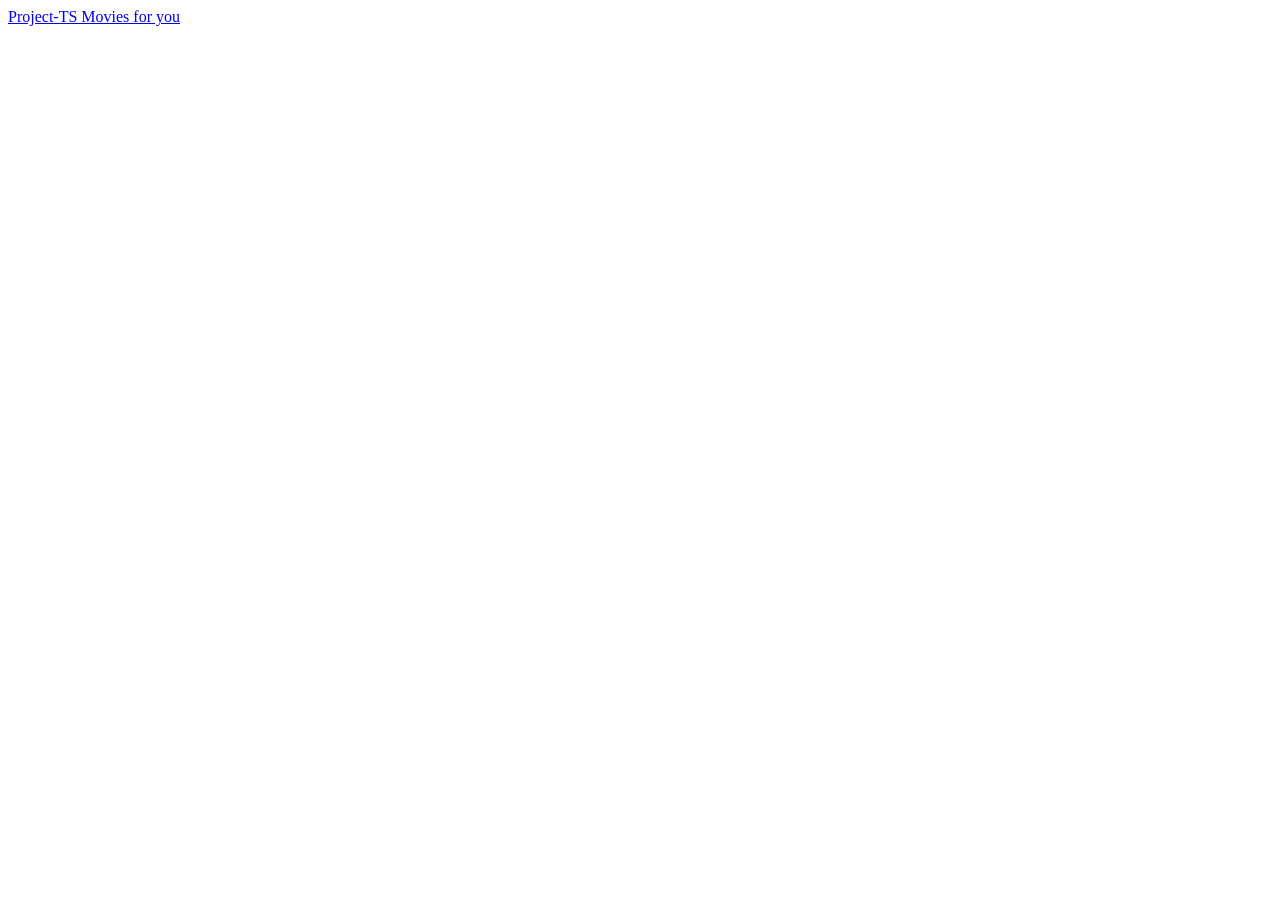
<file: index.html>
<!doctype html>
<html lang="en">
  <head>
    <meta charset="UTF-8" />
    <link rel="icon" type="image/svg+xml" href="/vite.svg" />
    <meta name="viewport" content="width=device-width, initial-scale=1.0" />
    <title>Vite + TS</title>
  </head>
  <body>
    <div id="app">
      <a href="./src/movies4u/movies4u.html">Project-TS Movies for you</a>
    </div>
    <script type="module" src="/src/main.ts"></script>
  </body>
</html>
</file>
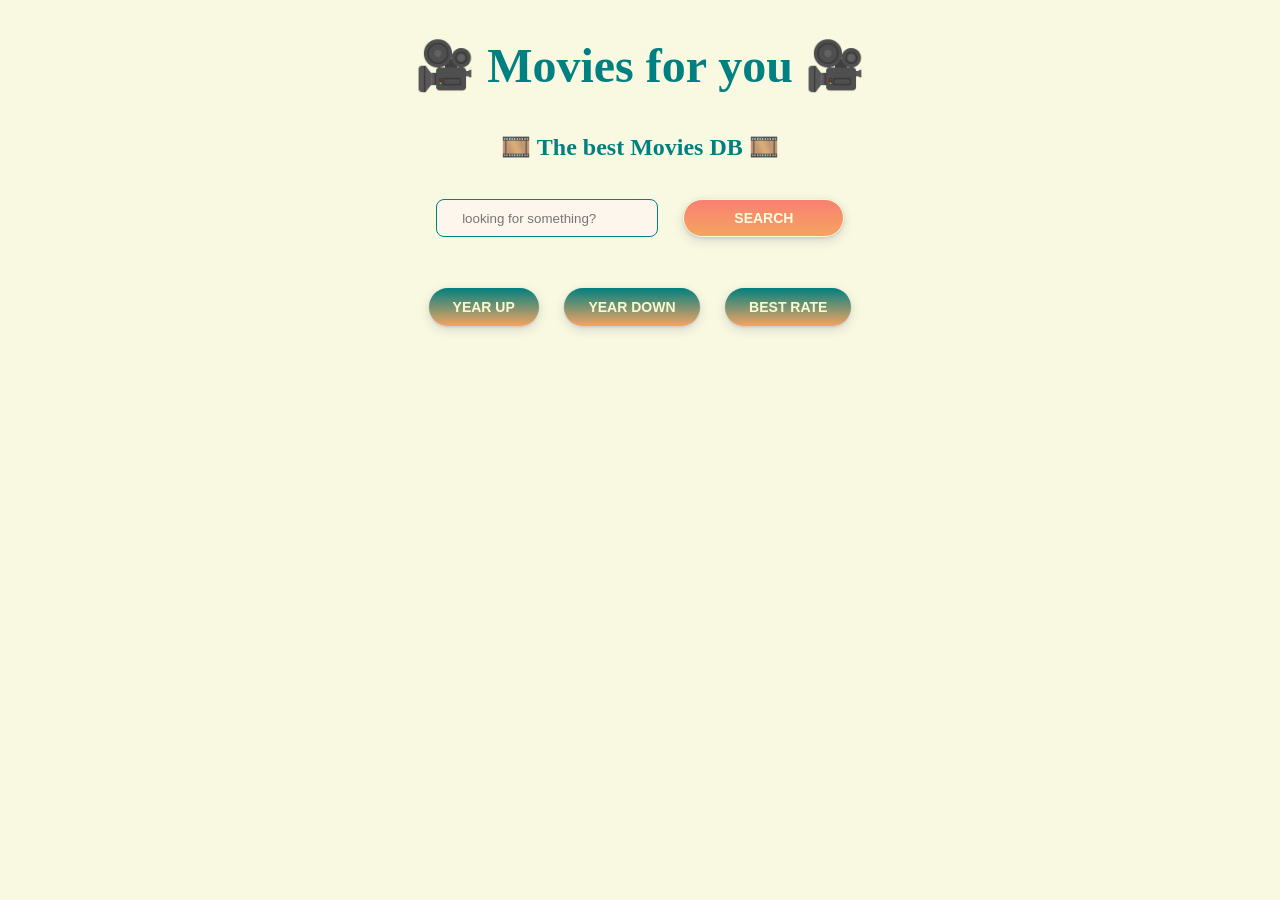
<file: src/movies4u/movies4u.html>
<!DOCTYPE html>
<html lang="en">
<head>
    <meta charset="UTF-8">
    <meta name="viewport" content="width=device-width, initial-scale=1.0">
    <link rel="stylesheet" href="./movies4u.css">
    <title>🎞️ Movies for you 🎞️</title>
</head>
<body>
    <h1> 🎥 Movies for you 🎥</h1>
    <h2>🎞️ The best Movies DB 🎞️</h2>
    <form class="searchbar" onsubmit="return false">
        <div class="input-wrapper">
            <input type="text" name="moviesearch" id="movieSearchInput" placeholder="looking for something?" >
            <input type="button" value="SEARCH" id="searchBtn">
        </div>
        <div class="input-wrapper">
            <input type="button" value="YEAR UP" id="yearUp">
            <input type="button" value="YEAR DOWN" id="yearDown">
            <input type="button" value="BEST RATE" id="bestRate">
        </div>
    </form>
    <section class="movieCard-wrapper">
    <div class="moviecardContent"></div>
</section>
   <!--  <section class="movieCard-wrapper">
        <article class="moviecard">
            <h3 id="movieTitle">title</h3>
            <p id="releaseYear">year</p>
            <h4 id="director">direc</h4>
            <p id="movieLength">243</p>
            <p id="genre">drama</p>
            <p id="rating">5.5</p>
        </article>
    </section> -->


    <script type="module" src="./movies4u.ts"></script>
</body>
</html>
</file>
<file: src/movies4u/movies4u.css>
*{
    margin: 0;
    padding: 0;
    box-sizing: border-box;
}
body{
    background-color: rgb(249, 249, 225);
}

h1{
    font-size: 3rem;
    margin-top: 10%;
}
h1, h2{
    color: teal;
    text-align: center;
    margin: 3% 0;
}
h3{
    color: sandybrown;
    font-size: 1.4rem;
    margin-bottom: 3%;
}
h4,p{
    color: lightgoldenrodyellow;
    margin-bottom: 2% ;
}

#movieSearchInput{
    border: 1.5px solid teal;
    border-radius: 8px;
    padding: 0 2%;
    background-color: rgb(252, 246, 237);
}
.input-wrapper{
    display: flex;
    justify-content: center;
    margin-bottom: 4%;
    gap: 2%;
}


.movieCard-wrapper{
    display: flex;
    justify-content: center;
}

/* .moviecardContent */
.moviecard{
    padding: 10px;
    margin: 2% auto;
    background-color: lightseagreen;
    border-radius: 5px;
    border: 2px solid salmon;
    padding: 2% 10px;
    width: 55%;
    text-align: center;
}

h6{
    color: sandybrown;
    font-size: 1rem;
    padding: 4px;
}

#searchBtn{

    display: inline-block;
    outline: 0;
    border: 1px solid lightgoldenrodyellow;
    cursor: pointer;
    font-weight: 600;
    color: rgb(252, 252, 222);
    font-size: 14px;
    height: 38px;
    padding: 10px 50px;
    border-radius: 50px;
    background-image: linear-gradient(180deg,salmon,sandybrown);
    box-shadow: 0 4px 11px 0 rgb(37 44 97 / 15%), 0 1px 3px 0 rgb(93 100 148 / 20%);
    transition: all .2s ease-out;
    :hover{
        box-shadow: 0 8px 22px 0 rgb(37 44 97 / 15%), 0 4px 6px 0 rgb(93 100 148 / 20%);
    }
    
}

#yearUp, #yearDown, #bestRate{
    display: inline-block;
    outline: 0;
    border: 0;
    cursor: pointer;
    font-weight: 600;
    color: lightgoldenrodyellow;
    font-size: 14px;
    height: 38px;
    padding: 8px 24px;
    border-radius: 50px;
    background-image: linear-gradient(180deg,teal,sandybrown);
    box-shadow: 0 4px 11px 0 rgb(37 44 97 / 15%), 0 1px 3px 0 rgb(93 100 148 / 20%);
    transition: all .2s ease-out;
    :hover{
        box-shadow: 0 8px 22px 0 rgb(37 44 97 / 15%), 0 4px 6px 0 rgb(93 100 148 / 20%);
    }
}
</file>
